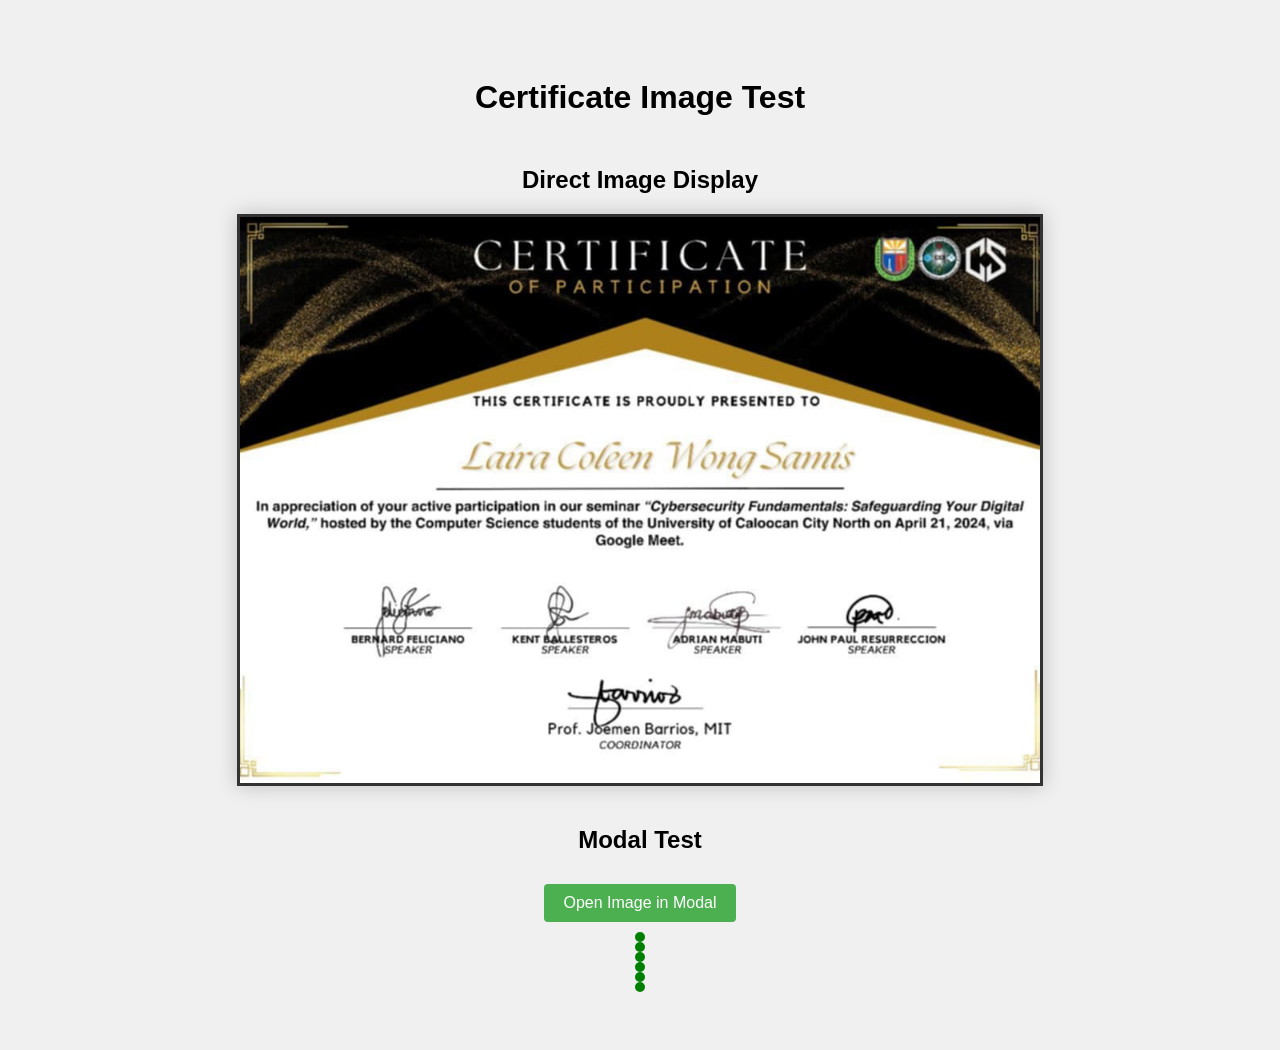
<file: image-test.html>
<!DOCTYPE html>
<html lang="en">
<head>
    <meta charset="UTF-8">
    <meta name="viewport" content="width=device-width, initial-scale=1.0">
    <title>Image Test</title>
    <style>
        body {
            font-family: Arial, sans-serif;
            display: flex;
            flex-direction: column;
            align-items: center;
            padding: 50px;
            background-color: #f0f0f0;
        }
        h1 {
            margin-bottom: 30px;
        }
        .test-image {
            max-width: 800px;
            border: 3px solid #333;
            box-shadow: 0 0 20px rgba(0,0,0,0.2);
            margin-bottom: 20px;
        }
        .button {
            padding: 10px 20px;
            background-color: #4CAF50;
            color: white;
            border: none;
            border-radius: 4px;
            cursor: pointer;
            font-size: 16px;
            margin: 10px;
        }
        .button:hover {
            background-color: #45a049;
        }
        .modal {
            display: none;
            position: fixed;
            top: 0;
            left: 0;
            width: 100%;
            height: 100%;
            background-color: rgba(0,0,0,0.9);
            z-index: 1000;
            justify-content: center;
            align-items: center;
        }
        .modal.show {
            display: flex;
        }
        .modal-image {
            max-width: 90%;
            max-height: 90vh;
            border: 2px solid white;
        }
    </style>
</head>
<body>
    <h1>Certificate Image Test</h1>
    
    <!-- Direct image test -->
    <h2>Direct Image Display</h2>
    <img src="certificates/certificate1.jpg" alt="Certificate 1" class="test-image">
    
    <h2>Modal Test</h2>
    <button class="button" id="openModal">Open Image in Modal</button>
    
    <!-- Modal -->
    <div class="modal" id="imageModal">
        <img src="certificates/certificate1.jpg" alt="Certificate Modal" class="modal-image" id="modalImage">
    </div>
    
    <script>
        // Test if images are accessible
        const images = [
            "certificates/certificate1.jpg",
            "certificates/certificate2.jpg",
            "certificates/certificate3.jpg",
            "certificates/certificate4.jpg",
            "certificates/certificate5.jpg",
            "certificates/certificate6.jpg"
        ];
        
        // Test loading each image
        images.forEach((src, index) => {
            const img = new Image();
            img.onload = function() {
                console.log(`✅ Image ${index+1} loaded successfully:`, src);
                // Add a green dot to the page for visual confirmation
                const dot = document.createElement('div');
                dot.style.width = '10px';
                dot.style.height = '10px';
                dot.style.backgroundColor = 'green';
                dot.style.borderRadius = '50%';
                dot.style.display = 'inline-block';
                dot.style.margin = '0 5px';
                document.body.appendChild(dot);
            };
            img.onerror = function() {
                console.error(`❌ Image ${index+1} failed to load:`, src);
                // Add a red dot to the page for visual confirmation
                const dot = document.createElement('div');
                dot.style.width = '10px';
                dot.style.height = '10px';
                dot.style.backgroundColor = 'red';
                dot.style.borderRadius = '50%';
                dot.style.display = 'inline-block';
                dot.style.margin = '0 5px';
                document.body.appendChild(dot);
            };
            img.src = src;
        });
        
        // Modal functionality
        const modal = document.getElementById('imageModal');
        const modalImg = document.getElementById('modalImage');
        const openModalBtn = document.getElementById('openModal');
        
        openModalBtn.addEventListener('click', function() {
            console.log('Opening modal with image:', modalImg.src);
            modal.classList.add('show');
        });
        
        modal.addEventListener('click', function() {
            modal.classList.remove('show');
        });
    </script>
</body>
</html>
</file>
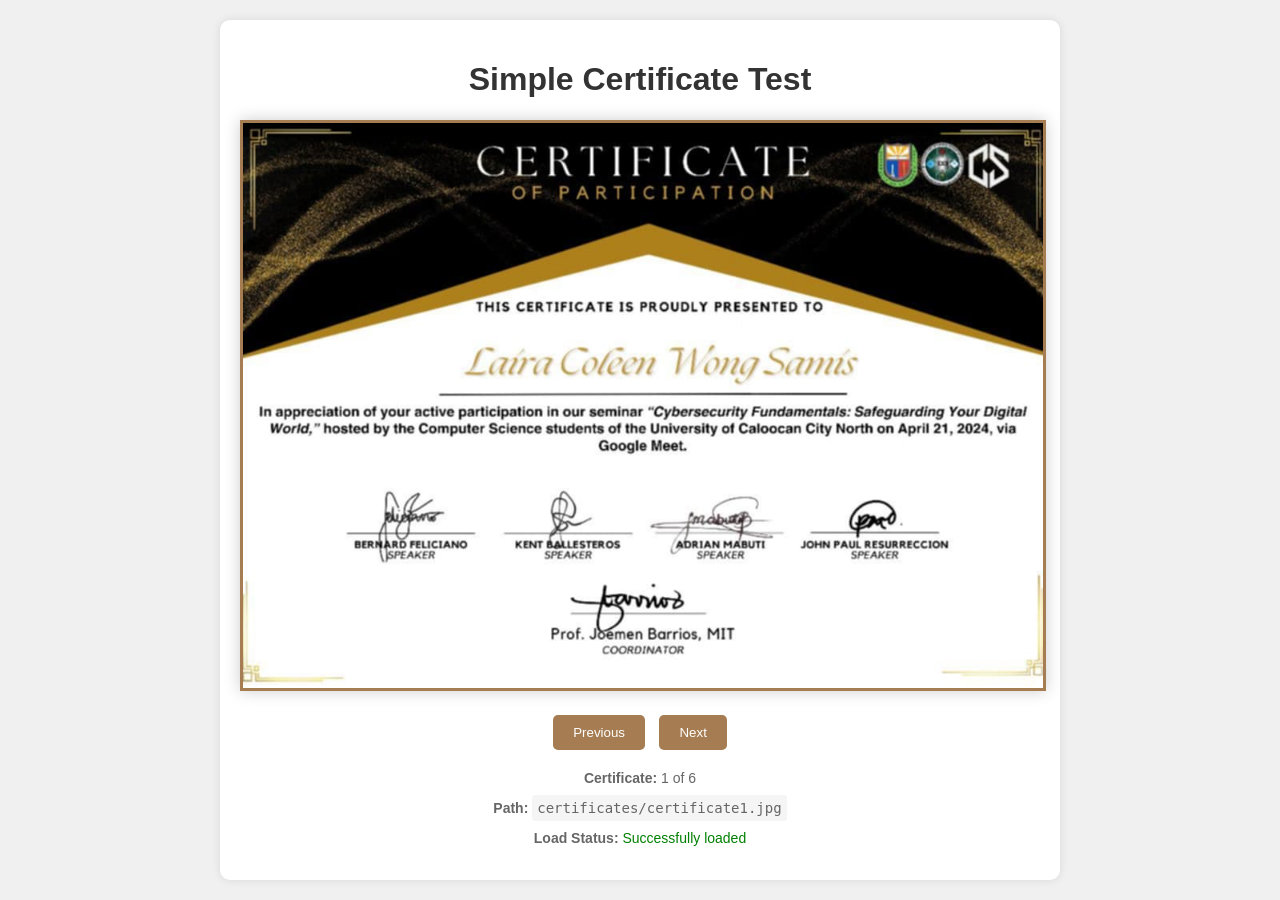
<file: simple-certificate-test.html>
<!DOCTYPE html>
<html lang="en">
<head>
    <meta charset="UTF-8">
    <meta name="viewport" content="width=device-width, initial-scale=1.0">
    <title>Simple Certificate Test</title>
    <style>
        body {
            font-family: Arial, sans-serif;
            background-color: #f0f0f0;
            margin: 0;
            padding: 20px;
            text-align: center;
        }
        .container {
            max-width: 800px;
            margin: 0 auto;
            background-color: white;
            padding: 20px;
            border-radius: 10px;
            box-shadow: 0 0 10px rgba(0,0,0,0.1);
        }
        h1 {
            color: #333;
        }
        .certificate-container {
            margin: 20px 0;
        }
        .certificate-image {
            max-width: 100%;
            height: auto;
            border: 3px solid #a67c52;
            box-shadow: 0 0 15px rgba(0,0,0,0.2);
        }
        .controls {
            margin-top: 20px;
        }
        button {
            padding: 10px 20px;
            margin: 0 5px;
            background-color: #a67c52;
            color: white;
            border: none;
            border-radius: 5px;
            cursor: pointer;
        }
        button:hover {
            background-color: #8a6642;
        }
        .status {
            margin-top: 20px;
            font-size: 14px;
            color: #666;
        }
        #image-path {
            font-family: monospace;
            word-break: break-all;
            background-color: #f5f5f5;
            padding: 5px;
            border-radius: 3px;
        }
    </style>
</head>
<body>
    <div class="container">
        <h1>Simple Certificate Test</h1>
        
        <div class="certificate-container">
            <img src="certificates/certificate1.jpg" alt="Certificate" class="certificate-image" id="certificate">
        </div>
        
        <div class="controls">
            <button onclick="prevCertificate()">Previous</button>
            <button onclick="nextCertificate()">Next</button>
        </div>
        
        <div class="status">
            <p><strong>Certificate:</strong> <span id="certificate-number">1</span> of 6</p>
            <p><strong>Path:</strong> <span id="image-path">certificates/certificate1.jpg</span></p>
            <p><strong>Load Status:</strong> <span id="load-status">Loading...</span></p>
        </div>
    </div>
    
    <script>
        // Simple certificate navigation
        let currentIndex = 1;
        const totalCertificates = 6;
        const certificateImg = document.getElementById('certificate');
        const certificateNumber = document.getElementById('certificate-number');
        const imagePath = document.getElementById('image-path');
        const loadStatus = document.getElementById('load-status');
        
        // Set initial load status
        certificateImg.onload = function() {
            loadStatus.textContent = "Successfully loaded";
            loadStatus.style.color = "green";
            console.log("Image loaded successfully:", this.src);
            console.log("Dimensions:", this.naturalWidth, "x", this.naturalHeight);
        };
        
        certificateImg.onerror = function() {
            loadStatus.textContent = "Failed to load";
            loadStatus.style.color = "red";
            console.error("Image failed to load:", this.src);
        };
        
        // Check initial image
        if (certificateImg.complete) {
            if (certificateImg.naturalWidth === 0) {
                loadStatus.textContent = "Failed to load";
                loadStatus.style.color = "red";
            } else {
                loadStatus.textContent = "Successfully loaded";
                loadStatus.style.color = "green";
            }
        }
        
        function updateCertificate() {
            const imgPath = `certificates/certificate${currentIndex}.jpg`;
            certificateImg.src = imgPath;
            certificateNumber.textContent = currentIndex;
            imagePath.textContent = imgPath;
            loadStatus.textContent = "Loading...";
            loadStatus.style.color = "#666";
        }
        
        function nextCertificate() {
            currentIndex = (currentIndex % totalCertificates) + 1;
            updateCertificate();
        }
        
        function prevCertificate() {
            currentIndex = (currentIndex > 1) ? currentIndex - 1 : totalCertificates;
            updateCertificate();
        }
    </script>
</body>
</html>
</file>
